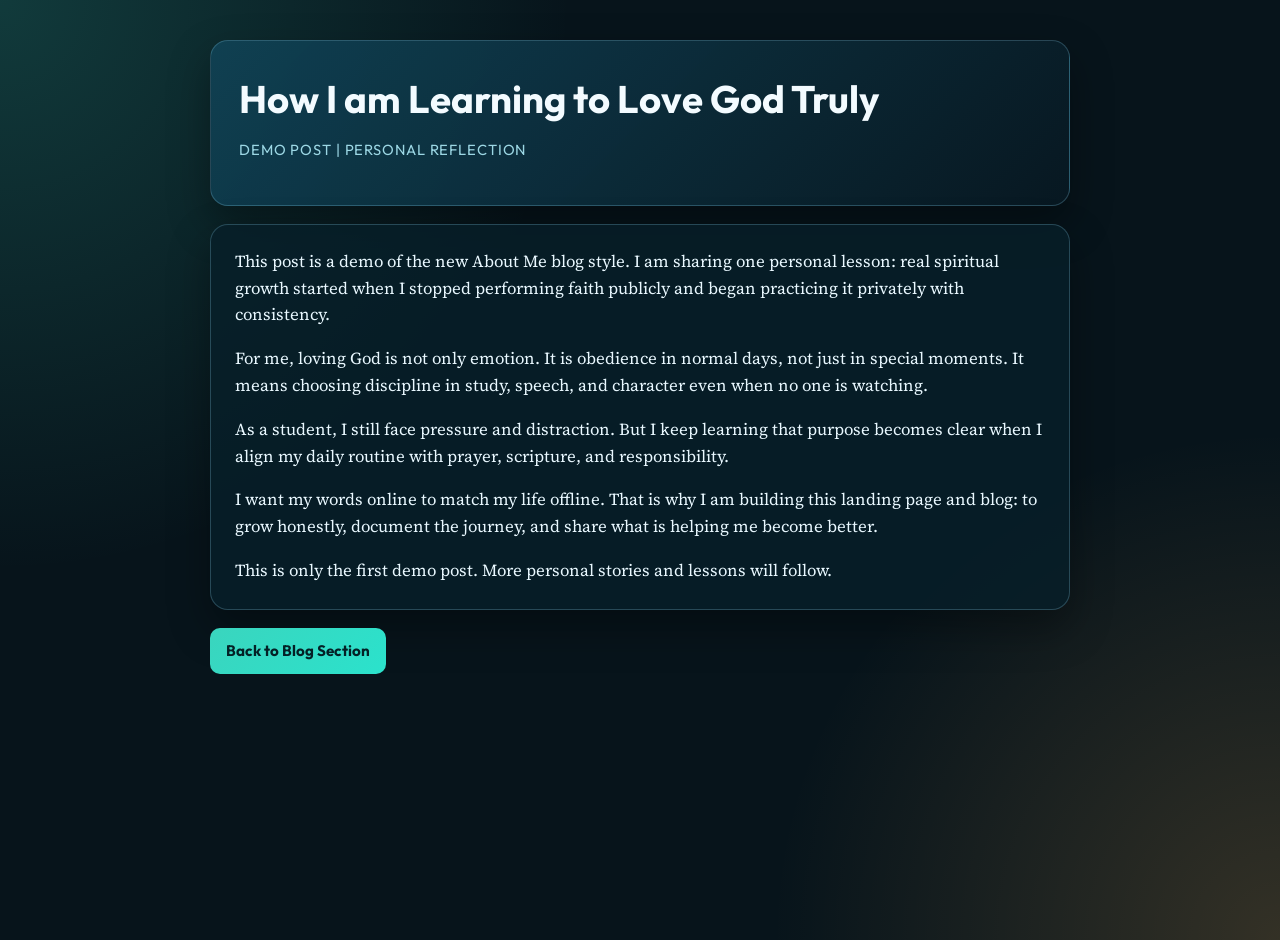
<file: post1.html>
<!DOCTYPE html>
<html lang="en">
<head>
  <meta charset="UTF-8">
  <meta name="viewport" content="width=device-width, initial-scale=1">
  <meta name="description" content="Demo post from Robera's about-me blog.">
  <title>How I am Learning to Love God Truly</title>
  <link rel="stylesheet" href="style.css">
</head>
<body class="blog-body">
  <main class="post-layout">
    <header class="post-banner">
      <h1>How I am Learning to Love God Truly</h1>
      <p class="post-meta">Demo Post | Personal Reflection</p>
    </header>

    <article class="post-content">
      <p>This post is a demo of the new About Me blog style. I am sharing one personal lesson: real spiritual growth started when I stopped performing faith publicly and began practicing it privately with consistency.</p>

      <p>For me, loving God is not only emotion. It is obedience in normal days, not just in special moments. It means choosing discipline in study, speech, and character even when no one is watching.</p>

      <p>As a student, I still face pressure and distraction. But I keep learning that purpose becomes clear when I align my daily routine with prayer, scripture, and responsibility.</p>

      <p>I want my words online to match my life offline. That is why I am building this landing page and blog: to grow honestly, document the journey, and share what is helping me become better.</p>

      <p>This is only the first demo post. More personal stories and lessons will follow.</p>
    </article>

    <p class="post-back"><a href="index.html#blog" class="btn btn-primary">Back to Blog Section</a></p>
  </main>
</body>
</html>
</file>
<file: style.css>
@import url('https://fonts.googleapis.com/css2?family=Outfit:wght@400;500;700;800&family=Source+Serif+4:opsz,wght@8..60,400;8..60,600&display=swap');

:root {
  --bg: #08111b;
  --bg-soft: #102639;
  --card: rgba(12, 31, 44, 0.78);
  --text: #f3fbff;
  --muted: #b6cfdd;
  --line: rgba(130, 199, 229, 0.26);
  --accent: #3ad5be;
  --accent-2: #ffb457;
  --accent-3: #7cc8ff;
  --shadow: 0 18px 40px rgba(0, 0, 0, 0.34);
}

* {
  box-sizing: border-box;
}

html,
body {
  margin: 0;
  padding: 0;
}

body {
  min-height: 100vh;
  font-family: 'Outfit', sans-serif;
  line-height: 1.6;
  color: var(--text);
  overflow-x: hidden;
  background:
    radial-gradient(circle at 12% -10%, rgba(58, 213, 190, 0.24), transparent 40%),
    radial-gradient(circle at 100% 0%, rgba(255, 180, 87, 0.2), transparent 34%),
    radial-gradient(circle at 68% 72%, rgba(124, 200, 255, 0.14), transparent 36%),
    var(--bg);
}

.bg-orb {
  position: fixed;
  border-radius: 999px;
  filter: blur(12px);
  pointer-events: none;
  z-index: -1;
  animation: drift 9s ease-in-out infinite alternate;
}

.orb-1 {
  width: 300px;
  height: 300px;
  right: -90px;
  top: 8%;
  background: rgba(58, 213, 190, 0.18);
}

.orb-2 {
  width: 260px;
  height: 260px;
  left: -80px;
  bottom: 10%;
  background: rgba(124, 200, 255, 0.18);
  animation-delay: 0.7s;
}

.site-header,
main,
footer {
  width: min(1140px, 92%);
  margin: 0 auto;
}

.navbar {
  position: sticky;
  top: 0;
  z-index: 40;
  display: flex;
  align-items: center;
  justify-content: space-between;
  padding: 18px 0;
  margin-top: 8px;
  backdrop-filter: blur(10px);
}

.brand {
  color: var(--text);
  text-decoration: none;
  font-weight: 800;
  letter-spacing: 0.08em;
  text-transform: uppercase;
}

.navbar ul {
  display: flex;
  gap: 18px;
  margin: 0;
  padding: 0;
  list-style: none;
}

.navbar a {
  color: var(--muted);
  text-decoration: none;
  font-weight: 600;
  transition: color 0.22s ease;
}

.navbar a:hover {
  color: var(--text);
}

.hero {
  display: grid;
  grid-template-columns: 1.35fr 1fr;
  gap: 28px;
  padding: 44px 0 64px;
}

.hero-copy {
  animation: revealUp 0.75s ease both;
}

.hero-tag {
  margin: 0 0 10px;
  font-size: 0.8rem;
  letter-spacing: 0.16em;
  font-weight: 700;
  color: var(--accent);
}

.hero h1 {
  margin: 0;
  font-size: clamp(2.1rem, 4vw, 3.6rem);
  line-height: 1.08;
}

.hero-intro {
  margin: 18px 0 16px;
  color: var(--muted);
  max-width: 66ch;
}

.stat-pills {
  display: flex;
  flex-wrap: wrap;
  gap: 10px;
  margin: 0 0 22px;
}

.pill {
  border: 1px solid rgba(171, 221, 242, 0.36);
  border-radius: 999px;
  padding: 5px 12px;
  background: rgba(2, 20, 30, 0.55);
  font-size: 0.8rem;
  letter-spacing: 0.04em;
  text-transform: uppercase;
}

.hero-actions {
  display: flex;
  flex-wrap: wrap;
  gap: 12px;
}

.hero-profile {
  display: grid;
  gap: 14px;
  align-content: start;
  animation: revealUp 0.85s ease 0.12s both;
}

.photo-wrap {
  position: relative;
  width: min(100%, 360px);
  aspect-ratio: 4 / 5;
  min-height: 420px;
  border-radius: 22px;
  padding: 8px;
  overflow: hidden;
  isolation: isolate;
  box-shadow: var(--shadow);
}

.photo-wrap::before {
  content: '';
  position: absolute;
  inset: -36%;
  background: conic-gradient(from 140deg, rgba(58, 213, 190, 0.88), rgba(255, 180, 87, 0.86), rgba(124, 200, 255, 0.86), rgba(58, 213, 190, 0.88));
  animation: spin 10s linear infinite;
  z-index: -2;
}

.photo-wrap::after {
  content: '';
  position: absolute;
  inset: 8px;
  border-radius: 16px;
  border: 1px solid rgba(180, 228, 247, 0.4);
  background: linear-gradient(160deg, rgba(7, 30, 42, 0.88), rgba(6, 15, 26, 0.96));
  z-index: 1;
}

.profile-photo {
  position: relative;
  z-index: 2;
  width: 100%;
  height: 100%;
  border-radius: 16px;
  object-fit: cover;
  display: block;
  filter: saturate(1.06) contrast(1.04);
}

.badge {
  position: absolute;
  z-index: 3;
  border-radius: 999px;
  border: 1px solid rgba(206, 236, 248, 0.38);
  background: rgba(4, 16, 26, 0.74);
  padding: 5px 10px;
  font-size: 0.72rem;
  letter-spacing: 0.08em;
  text-transform: uppercase;
  animation: floaty 3.6s ease-in-out infinite;
}

.badge-a {
  left: 12px;
  top: 12px;
}

.badge-b {
  right: 12px;
  top: 16px;
  animation-delay: 0.4s;
}

.badge-c {
  right: 12px;
  bottom: 14px;
  animation-delay: 0.8s;
}

.hero-card,
.panel,
.card,
.timeline article,
.lane,
.blog-post,
.joke-machine,
.toolkit {
  border: 1px solid var(--line);
  border-radius: 16px;
  background: var(--card);
  backdrop-filter: blur(8px);
  box-shadow: var(--shadow);
}

.hero-card {
  padding: 20px;
}

.hero-card h2 {
  margin-top: 0;
  font-size: 1.12rem;
}

.hero-card ul {
  margin: 0;
  padding: 0;
  list-style: none;
  display: grid;
  gap: 9px;
}

.hero-card span {
  color: var(--accent-2);
  font-weight: 600;
}

.panel {
  margin: 22px 0;
  padding: 28px;
  animation: revealUp 0.8s ease both;
}

.panel h2 {
  margin-top: 0;
  font-size: clamp(1.45rem, 2.4vw, 2rem);
}

.panel-head {
  margin-bottom: 16px;
}

.panel-head p,
.card p,
.timeline p,
.lane p,
.blog-post p,
.toolkit li,
.contact p {
  color: var(--muted);
}

.grid {
  display: grid;
  gap: 16px;
}

.cards-2 {
  grid-template-columns: repeat(2, minmax(0, 1fr));
}

.cards-3 {
  grid-template-columns: repeat(3, minmax(0, 1fr));
}

.signal-strip {
  margin: 8px 0 24px;
  border: 1px solid var(--line);
  border-radius: 14px;
  overflow: hidden;
  padding: 12px 20px;
  display: flex;
  gap: 24px;
  white-space: nowrap;
  background: linear-gradient(130deg, rgba(10, 29, 42, 0.92), rgba(5, 18, 29, 0.9));
}

.signal-strip p {
  margin: 0;
  text-transform: uppercase;
  letter-spacing: 0.08em;
  color: #d8edf6;
  animation: ticker 16s linear infinite;
}

.card,
.timeline article,
.lane,
.blog-post,
.hero-card,
.joke-machine,
.toolkit {
  transition: transform 0.25s ease, border-color 0.25s ease;
}

.card {
  padding: 18px;
}

.timeline {
  display: grid;
  gap: 14px;
}

.timeline article {
  position: relative;
  padding: 16px;
}

.timeline article::before {
  content: '';
  position: absolute;
  top: 20px;
  right: 20px;
  width: 8px;
  height: 8px;
  border-radius: 50%;
  background: var(--accent);
}

.journey-map {
  background: linear-gradient(160deg, rgba(9, 38, 55, 0.84), rgba(7, 22, 35, 0.86));
}

.history-graph {
  display: grid;
  gap: 14px;
  grid-template-columns: repeat(3, minmax(0, 1fr));
}

.lane {
  padding: 16px;
}

.lane-pharmacy {
  border-color: rgba(89, 229, 184, 0.45);
}

.lane-faith {
  border-color: rgba(255, 196, 106, 0.45);
}

.lane-tech {
  border-color: rgba(122, 196, 255, 0.45);
}

.progress-track {
  margin: 10px 0 12px;
  height: 10px;
  border-radius: 999px;
  background: rgba(5, 18, 28, 0.8);
  border: 1px solid rgba(132, 194, 221, 0.28);
  overflow: hidden;
}

.fill {
  display: block;
  height: 100%;
  border-radius: inherit;
  animation: loadIn 1.1s ease;
}

.fill-92 {
  width: 92%;
  background: linear-gradient(135deg, #59e5b8, #2bc3ab);
}

.fill-96 {
  width: 96%;
  background: linear-gradient(135deg, #ffd06e, #ffae3f);
}

.fill-85 {
  width: 85%;
  background: linear-gradient(135deg, #8dd2ff, #56afff);
}

.fun-lab {
  background:
    radial-gradient(circle at 85% 0%, rgba(255, 180, 87, 0.17), transparent 42%),
    linear-gradient(160deg, rgba(11, 36, 49, 0.84), rgba(6, 20, 31, 0.9));
}

.joke-machine,
.toolkit {
  padding: 20px;
}

.joke-line {
  margin: 0 0 14px;
  font-size: 1.07rem;
}

.toolkit h3 {
  margin-top: 0;
}

.toolkit ul {
  margin: 0;
  padding-left: 18px;
  display: grid;
  gap: 8px;
}

.blog-grid {
  align-items: stretch;
}

.blog-post {
  padding: 14px;
  display: flex;
  flex-direction: column;
  gap: 12px;
}

.post-graphic {
  height: 130px;
  border-radius: 12px;
  border: 1px solid var(--line);
  position: relative;
  overflow: hidden;
}

.graphic-chip {
  position: absolute;
  top: 10px;
  left: 10px;
  font-size: 0.73rem;
  letter-spacing: 0.08em;
  text-transform: uppercase;
  background: rgba(2, 17, 27, 0.72);
  border: 1px solid rgba(208, 235, 248, 0.38);
  border-radius: 999px;
  padding: 4px 10px;
}

.graphic-a {
  background:
    linear-gradient(115deg, rgba(20, 82, 74, 0.9), rgba(10, 28, 42, 0.9)),
    repeating-radial-gradient(circle at 80% 50%, rgba(132, 242, 216, 0.22) 0 8px, transparent 8px 18px);
}

.graphic-a::after {
  content: '';
  position: absolute;
  left: -8%;
  bottom: -20%;
  width: 120%;
  height: 42%;
  background: repeating-linear-gradient(90deg, rgba(255, 255, 255, 0.18) 0 8px, transparent 8px 18px);
}

.graphic-b {
  background:
    radial-gradient(circle at 50% 45%, rgba(255, 224, 152, 0.35), transparent 38%),
    linear-gradient(145deg, rgba(64, 43, 21, 0.95), rgba(15, 25, 40, 0.95));
}

.graphic-b::before,
.graphic-b::after {
  content: '';
  position: absolute;
  left: 50%;
  top: 50%;
  background: rgba(255, 215, 119, 0.76);
  transform: translate(-50%, -50%);
}

.graphic-b::before {
  width: 12px;
  height: 68px;
  border-radius: 6px;
}

.graphic-b::after {
  width: 54px;
  height: 12px;
  border-radius: 6px;
}

.graphic-c {
  background:
    linear-gradient(140deg, rgba(9, 44, 62, 0.94), rgba(9, 20, 34, 0.95)),
    repeating-linear-gradient(90deg, rgba(127, 214, 255, 0.15) 0 1px, transparent 1px 18px),
    repeating-linear-gradient(0deg, rgba(127, 214, 255, 0.15) 0 1px, transparent 1px 18px);
}

.graphic-c::after {
  content: '';
  position: absolute;
  right: 14px;
  top: 20px;
  width: 70px;
  height: 70px;
  border-radius: 14px;
  border: 1px solid rgba(129, 213, 255, 0.55);
  box-shadow: inset 0 0 0 1px rgba(129, 213, 255, 0.25);
}

.contact {
  text-align: center;
}

.contact-links {
  margin-top: 14px;
  display: flex;
  justify-content: center;
  flex-wrap: wrap;
  gap: 12px;
}

.btn {
  display: inline-block;
  position: relative;
  overflow: hidden;
  text-decoration: none;
  border: 0;
  border-radius: 10px;
  padding: 11px 16px;
  font-family: inherit;
  font-size: 0.95rem;
  font-weight: 700;
  cursor: pointer;
  transition: transform 0.2s ease, opacity 0.2s ease;
}

.btn:hover {
  transform: translateY(-2px);
}

.btn::after {
  content: '';
  position: absolute;
  inset: 0;
  background: linear-gradient(120deg, transparent 30%, rgba(255, 255, 255, 0.22), transparent 70%);
  transform: translateX(-120%);
  transition: transform 0.45s ease;
}

.btn:hover::after {
  transform: translateX(120%);
}

.btn-primary {
  color: #042126;
  background: linear-gradient(135deg, var(--accent), #2be2cc);
}

.btn-ghost {
  color: var(--text);
  border: 1px solid var(--line);
  background: rgba(3, 20, 29, 0.48);
}

.btn-small {
  margin-top: auto;
  align-self: flex-start;
  padding: 9px 14px;
  color: var(--text);
  border: 1px solid rgba(58, 213, 190, 0.62);
  background: rgba(58, 213, 190, 0.2);
}

.btn-disabled {
  opacity: 0.55;
  pointer-events: none;
}

.card:hover,
.timeline article:hover,
.lane:hover,
.blog-post:hover,
.hero-card:hover,
.joke-machine:hover,
.toolkit:hover {
  transform: translateY(-4px);
  border-color: rgba(130, 210, 241, 0.56);
}

footer {
  padding: 24px 0 34px;
  text-align: center;
  color: var(--muted);
  font-size: 0.95rem;
}

.blog-body {
  background:
    radial-gradient(circle at top left, rgba(58, 213, 190, 0.2), transparent 36%),
    radial-gradient(circle at bottom right, rgba(255, 180, 87, 0.18), transparent 32%),
    #07141b;
}

.post-layout {
  width: min(860px, 92%);
  margin: 40px auto;
}

.post-banner {
  border: 1px solid var(--line);
  border-radius: 18px;
  padding: 28px;
  background: linear-gradient(135deg, rgba(16, 66, 85, 0.92), rgba(8, 24, 34, 0.94));
  box-shadow: var(--shadow);
}

.post-banner h1 {
  margin: 0;
  font-size: clamp(1.8rem, 3vw, 2.6rem);
}

.post-meta {
  margin-top: 8px;
  color: #9cd7e4;
  font-size: 0.92rem;
  letter-spacing: 0.06em;
  text-transform: uppercase;
}

.post-content {
  margin-top: 18px;
  border-radius: 18px;
  border: 1px solid var(--line);
  background: rgba(7, 31, 41, 0.78);
  padding: 24px;
  box-shadow: var(--shadow);
}

.post-content p {
  margin-top: 0;
  color: #e9f8ff;
  font-family: 'Source Serif 4', serif;
  font-size: 1.05rem;
}

.post-content p:last-child {
  margin-bottom: 0;
}

.post-back {
  margin-top: 18px;
}

@keyframes drift {
  from {
    transform: translateY(0) translateX(0);
  }

  to {
    transform: translateY(12px) translateX(-8px);
  }
}

@keyframes revealUp {
  from {
    opacity: 0;
    transform: translateY(16px);
  }

  to {
    opacity: 1;
    transform: translateY(0);
  }
}

@keyframes spin {
  from {
    transform: rotate(0deg);
  }

  to {
    transform: rotate(360deg);
  }
}

@keyframes floaty {
  0%,
  100% {
    transform: translateY(0);
  }

  50% {
    transform: translateY(-5px);
  }
}

@keyframes loadIn {
  from {
    width: 0;
  }
}

@keyframes ticker {
  from {
    transform: translateX(0);
  }

  to {
    transform: translateX(-40px);
  }
}

@media (prefers-reduced-motion: reduce) {
  *,
  *::before,
  *::after {
    animation: none !important;
    transition: none !important;
  }
}

@media (max-width: 920px) {
  .hero {
    grid-template-columns: 1fr;
  }

  .cards-2,
  .cards-3,
  .history-graph {
    grid-template-columns: 1fr;
  }

  .navbar {
    position: static;
    flex-direction: column;
    align-items: flex-start;
    gap: 10px;
    backdrop-filter: none;
  }

  .navbar ul {
    flex-wrap: wrap;
  }

  .photo-wrap {
    width: min(100%, 320px);
  }
}
</file>
